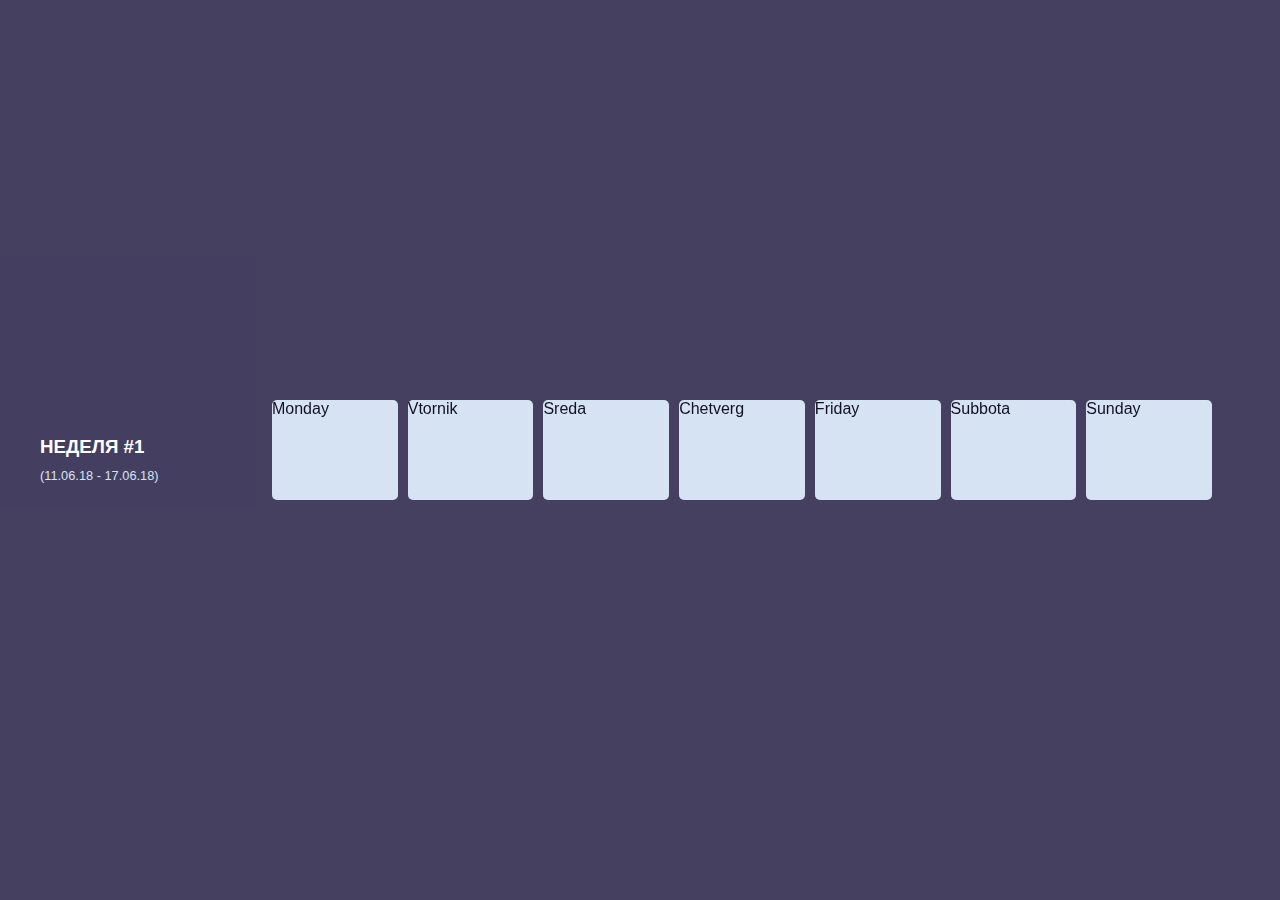
<file: tm-static/index.html>
<!DOCTYPE html>
<html lang="ru">
<head>
	<meta charset="UTF-8">
	<meta name="viewport" content="width=device-width, initial-scale=1.0">
	<meta http-equiv="X-UA-Compatible" content="ie=edge">
	<title>Time Manager</title>
	<link rel="stylesheet" href="css/main.css">
</head>
<body>
	<div class="section">
		<div class="week">
			<div class="week-container">
				<div class="week-title">
					<h3>Неделя #1</h3>
					<p class="week-date">(11.06.18 - 17.06.18)</p>
				</div>
				<div class="week-days">
					<div class="card day1">Monday</div>
					<div class="card day2">Vtornik</div>
					<div class="card day3">Sreda</div>
					<div class="card day4">Chetverg</div>
					<div class="card day5">Friday</div>
					<div class="card day6">Subbota</div>
					<div class="card day7">Sunday</div>
				</div>
			</div>
		</div>
	</div>
	<script src="js/main.js"></script>
</body>
</html>
</file>
<file: tm-static/css/main.css>
@keyframes shake {
	from { transform: rotateY(0deg); }
	25% { transform: rotateY(10deg); }
	50% { transform: rotateY(-10deg); }
	75% { transform: rotateY(10deg); }
	to { transform: rotateY(0deg); }
}

body {
	font-family: sans-serif;
	margin: 0;
	padding: 0;
	background-color: #3d385a;
	color: #fff;
}


.section {
	perspective: 2000px;
}

.week-container {
	width: 100%;
	max-width: 1200px;
	height: 100%;
	min-height: 100vh;
	margin: auto;
	display: flex;
	flex-wrap: nowrap;
	justify-content: center;
	align-items: center;
}

.week {
	background-color: #ffffff0a;
}

.week-title {
	width: 17%;
	min-width: 200px;
}
	.week-title h3 {
		margin-bottom: 10px;
		text-transform: uppercase;
	}
	.week-date {
		margin: 0;
		color: #d7e3f3;
		font-size: 0.8em;
	}

.week-days {
	width: 80%;
	margin: auto;
	display: flex;
	flex-wrap: nowrap;
	justify-content: center;
	align-items: center;
}

.card {
	width: 135px;
	height: 100px;
	border-radius: 5px;
	background-color: #D6E3F3;
	color: #131022;
	transition: transform 1s;
	transform: rotateY(0deg);
}
	.card:nth-child(odd) {
		margin: 10px;
	}
	.card:hover {
		animation: shake 0.3s ease-out;
	}
</file>
